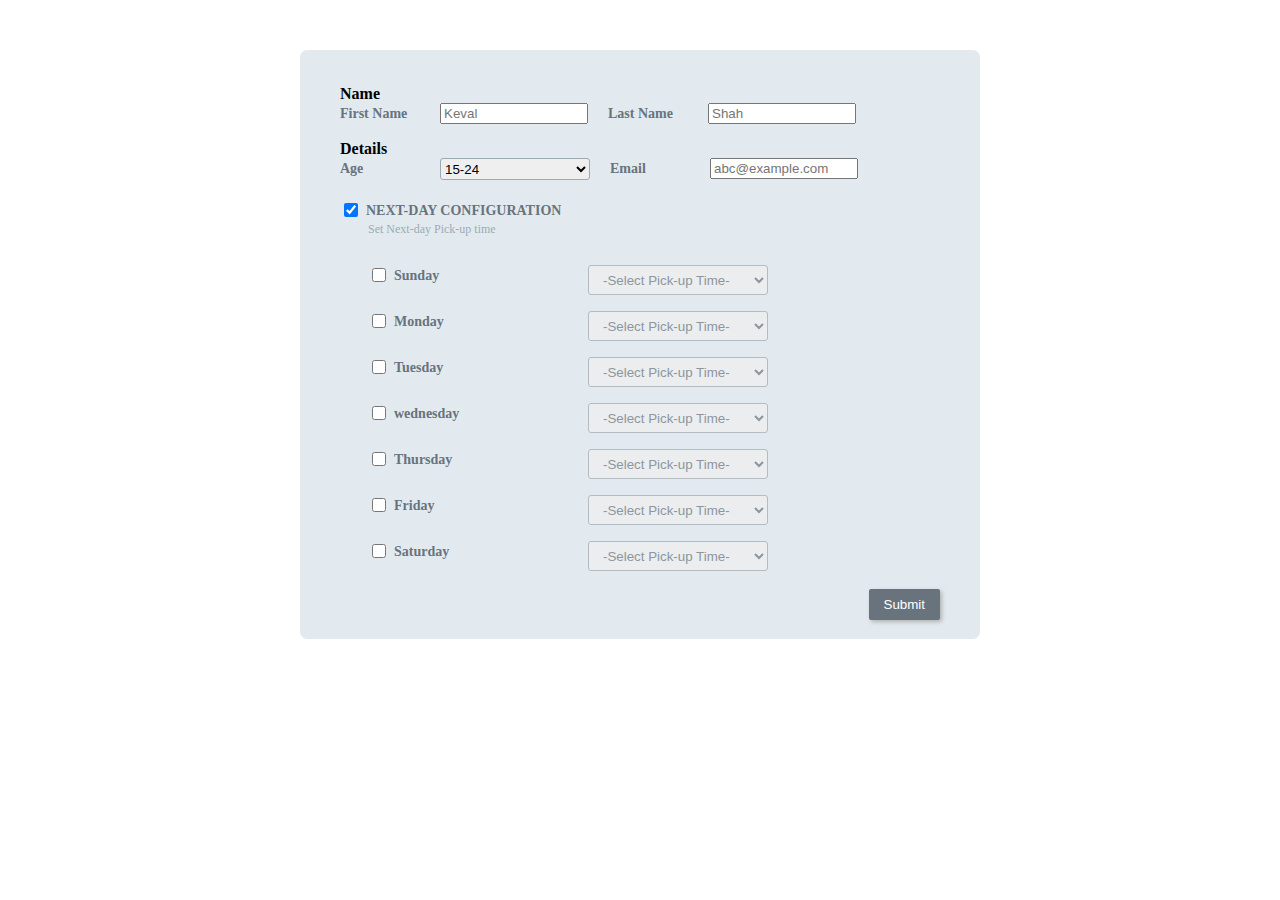
<file: index.html>
<!DOCTYPE html>
<html lang="en">

<head>
  <meta charset="UTF-8" />
  <meta http-equiv="X-UA-Compatible" content="IE=edge" />
  <meta name="viewport" content="width=device-width, initial-scale=1.0" />
  <title>1000 Farmacies</title>
  <link rel="stylesheet" href="style.css" />
</head>

<body>
  <!-- <p id="p">hello dear</p> -->
  <form action="index2.html" id="basic-form">
    <h4>Name</h4>
    <div class="child-wrapper">
      <label class="text-label" for="fname">First Name</label>
      <div class="flx">
        <input name="firstName" type="text" id="fname" placeholder="Keval" />
      </div>
      <label class="text-label" style="margin-left: 20px" for="lname">Last Name</label>
      <div class="flx">
        <input type="text" name="lastName" id="lname" placeholder="Shah" />
      </div>
    </div>
    <h4>Details</h4>
    <div class="child-wrapper m-btm">
      <label class="text-label" for="age">Age</label>
      <div class="flx">
        <select class="ageSelector" name="age" id="age">
          <option value="15-30">15-24</option>
          <option value="30-60">25-65</option>
          <option value="60+">65+</option>
        </select>
      </div>
      <label class="text-label" style="margin-left: 20px" for="email">Email</label>
      <div class="flx">
        <input name="email" type="text" id="email" placeholder="abc@example.com" />
      </div>
    </div>
    <div class="child-wrapper">
      <input type="checkbox" name="" id="configuration" checked /><label for="configuration">NEXT-DAY
        CONFIGURATION</label>
    </div>
    <p class="desc">Set Next-day Pick-up time</p>
    <div class="compartment">
      <div class="input-wrapper">
        <div class="child-wrapper">
          <input type="checkbox" name="" id="sunday" /><label for="sunday">Sunday</label>
        </div>
        <div class="flx">
          <select name="sunday" class="sunday" disabled>
            <option value="">-Select Pick-up Time-</option>
          </select>
        </div>
      </div>
      <div class="input-wrapper">
        <div class="child-wrapper">
          <input type="checkbox" name="" id="monday" />
          <label for="monday">Monday</label>
        </div>
        <div class="flx">
          <select name="monday" class="monday" disabled>
            <option value="">-Select Pick-up Time-</option>
          </select>
        </div>
      </div>
      <div class="input-wrapper">
        <div class="child-wrapper">
          <input type="checkbox" name="" id="tuesday" /><label for="tuesday">Tuesday</label>
        </div>
        <div class="flx">
          <select name="tuesday" class="tuesday" disabled>
            <option value="">-Select Pick-up Time-</option>
          </select>
        </div>
      </div>
      <div class="input-wrapper">
        <div class="child-wrapper">
          <input type="checkbox" name="" id="wednesday" /><label for="wednesday">wednesday</label>
        </div>
        <div class="flx">
          <select name="wednesday" class="wednesday" disabled>
            <option value="">-Select Pick-up Time-</option>
          </select>
        </div>
      </div>
      <div class="input-wrapper">
        <div class="child-wrapper">
          <input type="checkbox" name="" id="thursday" /><label for="thursday">Thursday</label>
        </div>
        <div class="flx">
          <select name="thursday" class="thursday" disabled>
            <option value="">-Select Pick-up Time-</option>
          </select>
        </div>
      </div>
      <div class="input-wrapper">
        <div class="child-wrapper">
          <input type="checkbox" name="" id="friday" /><label for="friday">Friday</label>
        </div>
        <div class="flx">
          <select name="friday" class="friday" disabled>
            <option value="">-Select Pick-up Time-</option>
          </select>
        </div>
      </div>
      <div class="input-wrapper">
        <div class="child-wrapper">
          <input type="checkbox" name="" id="saturday" /><label for="saturday">Saturday</label>
        </div>
        <div class="flx">
          <select name="saturday" class="saturday" disabled>
            <option value="">-Select Pick-up Time-</option>
          </select>
        </div>
      </div>
    </div>
    <button type="submit">Submit</button>
  </form>
  <script src="jQuery.js"></script>
  <script src="jQueryValidator.js"></script>
  <script src="script.js"></script>
</body>

</html>
</file>
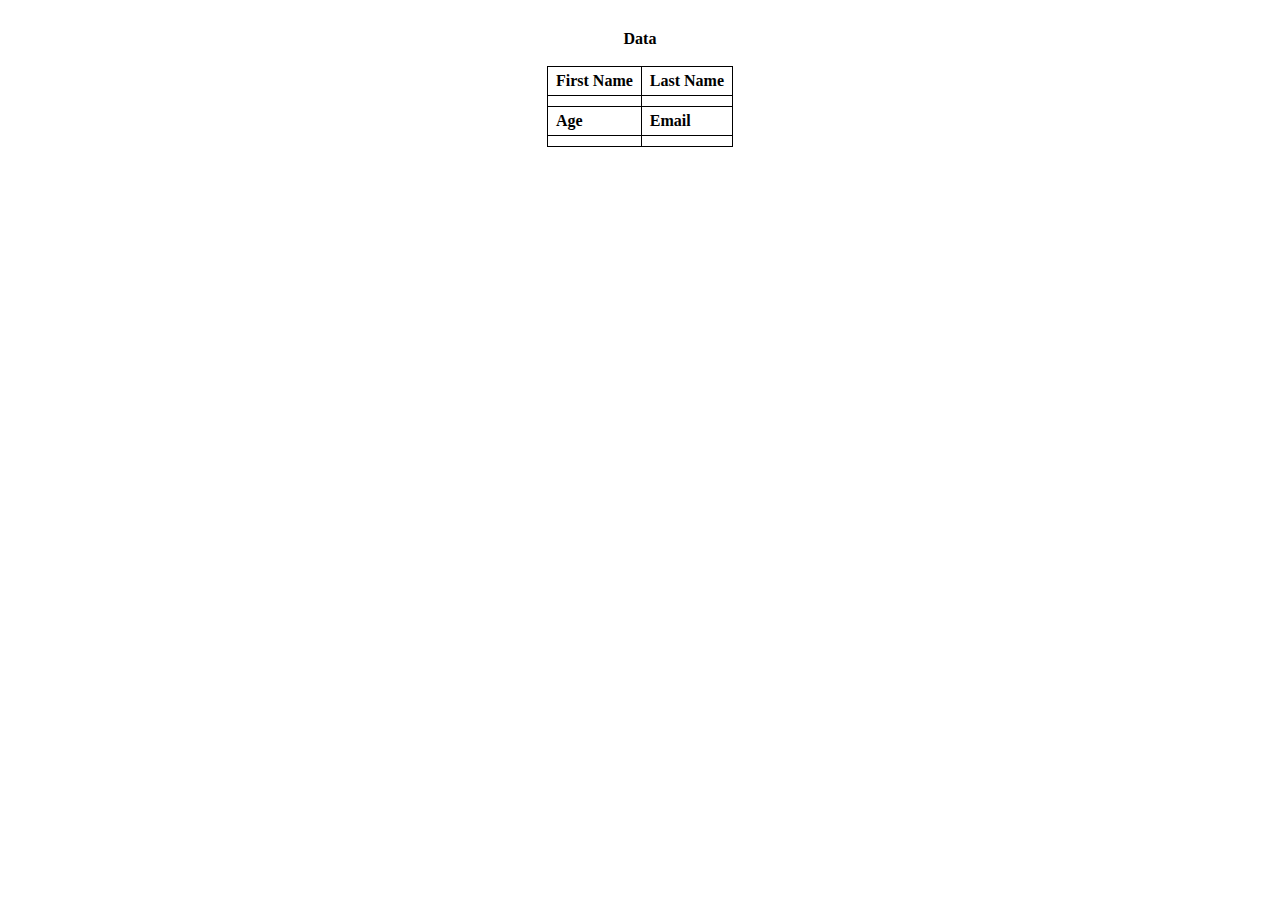
<file: index2.html>
<!DOCTYPE html>
<html lang="en">
<head>
  <meta charset="UTF-8">
  <meta http-equiv="X-UA-Compatible" content="IE=edge">
  <meta name="viewport" content="width=device-width, initial-scale=1.0">
  <title>Data</title>
  <style>
    @import url("https://rsms.me/inter/inter.css");
    body{
      margin: 30px;
      font-family: Inter;
    }
    h4,table{
      margin: auto;
    }
    h4{
      width: fit-content;
      margin-bottom: 18px;
    }
    table,th,td{
      border-collapse: collapse;
      border: 1px solid black;
      padding: 5px 8px;
    }
    th{
      text-align: start;
    }
  </style>
</head>
<body>
  <div class="data">
    <h4>Data</h4>
    <div class="table parent">
      <table>
        <tbody>
          <tr>
            <th>First Name</th>
            <th>Last Name</th>
          </tr>
          <tr>
            <td id="firstName"></td>
            <td id="lastName"></td>
          </tr>
          <tr>
            <th>Age</th>
            <th>Email</th>
          </tr>
          <tr>
            <td id="age"></td>
            <td id="email"></td>
          </tr>
        </tbody>
      </table>
    </div>
  </div>
  <script src="script2.js"></script>
</body>
</html>
</file>
<file: style.css>
@import url("https://rsms.me/inter/inter.css");
body{
  margin: 30px;
  font-family: Inter;
}
form{
  border-radius: 7px;
  margin: 50px auto;
  margin-bottom: 0;
  max-width: 600px;
  background-color: #e3eaef;
  padding: 40px;
  padding-top: 20px;
  padding-bottom: 60px;
}
label{
  line-height: 22px;
  font-size: 14px;
  color: #68737d;
  font-weight: 600;
}
.desc{
  margin: 0;
  font-size: 12px;
  color: #9caab1;
  margin-left: 28px;
}
input[type='checkbox']{
  margin-right: 8px;
  height: 14px;
  width: 14px;
}
.compartment{
  padding: 20px;
  padding-bottom: 0;
}
.input-wrapper{
  justify-content: space-between;
  padding: 8px;
  max-width: 400px;
}
.input-wrapper,.child-wrapper{
  display: flex;
  align-items: start;
}
select{
  padding: 0 10px;
  border-radius: 3px;
  border: 1px solid #9caab1;
  color: #68737d;
  outline: none;
  width: 180px;
  height: 30px;
}
input[type='text']{
  outline: none;
  width: 140px;
}
h4{
  margin: 0;
  margin-top: 15px;
}
.m-btm{
  margin-bottom: 20px;
}
.text-label{
  width: 100px;
}
button{
  outline: none;
  border: none;
  background-color: #68737d;
  padding: 8px 15px;
  color: white;
  border-radius: 2px;
  margin-top: 10px;
  float: right;
  cursor: pointer;
  box-shadow: 2px 2px 4px rgb(178, 178, 178);
  transition: all 0.3s linear;
}
button:hover{
  background-color: #474d52;
}
label.fail-alert{
  line-height: 16px;
  width: 150px;
  font-size: 12px;
  color: rgb(175, 84, 84);
  /* position: relative;
  top: 14px;
  left: -80px; */
  display: inline-block;
}
.flx{
  display: flex;
  flex-direction: column;
}
.ageSelector{
  padding: 0;
  width: 150px;
  height: 22px;
  color: black;
}
</file>
